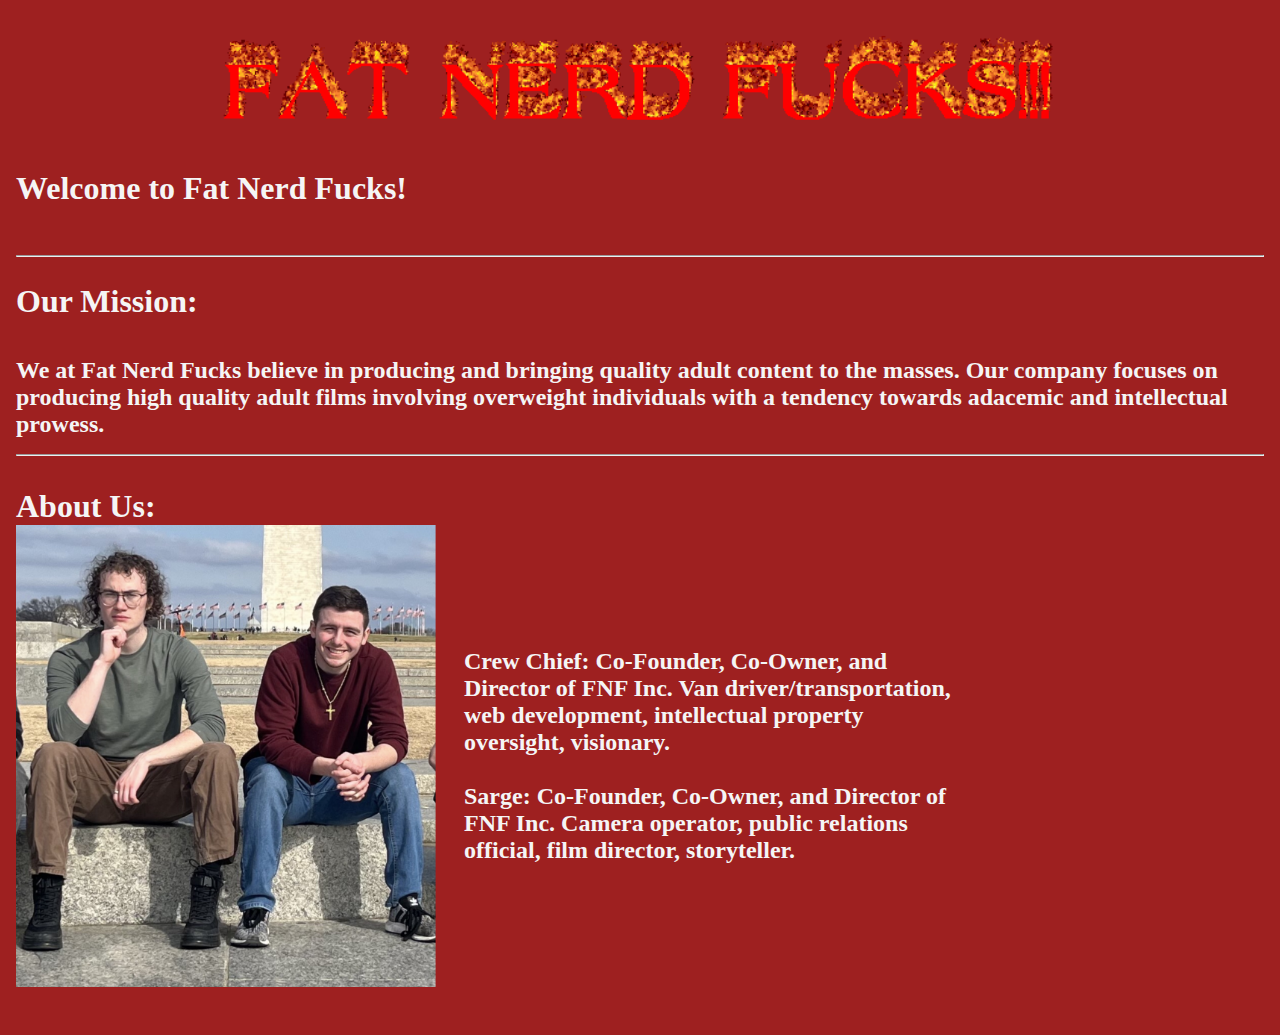
<file: index.html>
<!DOCTYPE html>
<html lang="en"><link rel="stylesheet" href="style.css" type="text/css">
<head>
    <title>Fat Nerd Fucks</title>
</head>
    <body>
        <img src = "images/logo.gif" class="header-gif"> <br/>
        <h1 class="about"> Welcome to Fat Nerd Fucks! </h1> <br/>
        <hr>
        <h2 class="about">Our Mission:</div><br/><br/>
        <div class="main">We at Fat Nerd Fucks believe in producing and bringing quality adult content to the masses. 
        Our company focuses on producing high quality adult films involving overweight individuals with 
        a tendency towards adacemic and intellectual prowess.</div>
        <hr>
        <h3 class="about">About Us:</div><br/>
        <div class="about-section">
            <img src = "images/founders.png" class="founders">
            <div class="founders-text">Crew Chief: Co-Founder, Co-Owner, and Director of FNF Inc. Van driver/transportation, 
            web development, intellectual property oversight, visionary.<br/><br/>
            Sarge: Co-Founder, Co-Owner, and Director of FNF Inc. Camera operator, public relations official, 
            film director, storyteller.<br/></div>
        </div>
    </body>
</html>
</file>
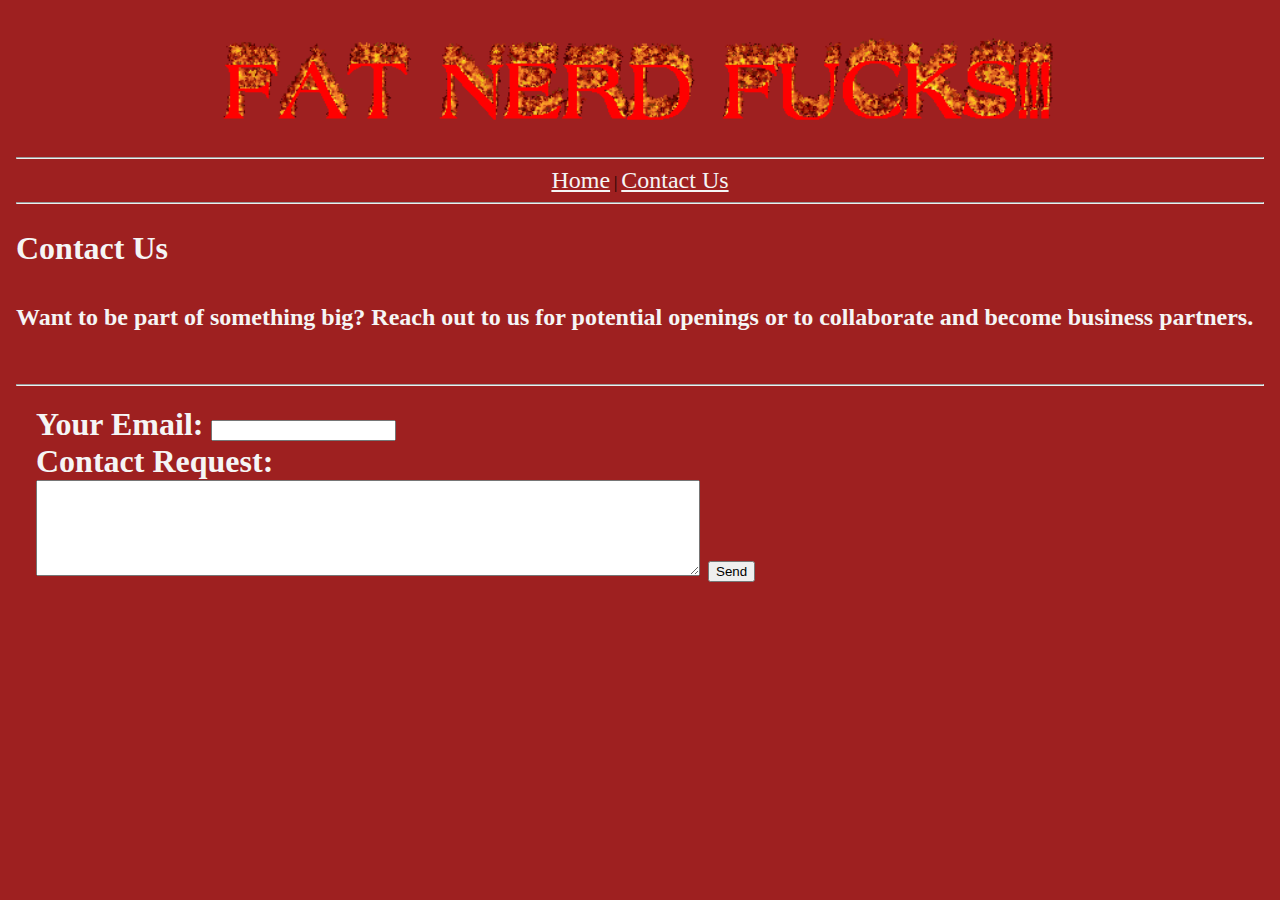
<file: templates/contact.html>
<!DOCTYPE html>
<html lang="en"><link rel="stylesheet" href="/public/style.css" type="text/css">
<head>
    <title>Fat Nerd Fucks</title>
</head>
    <body>
        <img src = "/public/images/logo.gif" class="header-gif"> <br/>
        <hr>
        <div class="c" id="quicklinks">
            <a href="/index.html">Home</a>   |   
            <a href="contact.html">Contact Us</a>
        </div>
        <hr>
        <h2 class="about">Contact Us</div><br/><br/>
        <div class="main">
            Want to be part of something big? Reach out to us for potential openings or to collaborate and 
            become business partners.
        </div>
        <br><hr>
        <form action="https://formspree.io/f/manralob" method="POST">
            <label>
                Your Email:
                <input type="email" name="email">
            </label>
            <br>
            <label>
                Contact Request:
                <br>
                <textarea rows="6" cols="80" name="message"></textarea>
            </label>
            <button type="submit">Send</button>
        </form>
    </body>
</html>
</file>
<file: style.css>
body {
  font-family: Papyrus, fantasy;
  background-color: #9e2020;
  margin: 12px;
  padding: 4px;
}

.grid-container {
  display: grid;
  grid-template-columns: repeat(auto-fill, minmax(180px, 1fr));
  gap: 20px;
  max-width: 1200px;
  margin: 0 auto;
  padding: 20px;
}

.card {
  background-color: #fff;
  border-radius: 8px;
  text-align: center;
  padding: 10px;
  transition: transform 0.2s;
}

.card:hover {
  background-color: lightcoral;
  transform: scale(1.03);
}

.card img {
  width: 150px;
  height: 150px;
  object-fit: cover;
  border-radius: 6px;
}

.card p {
  margin-top: 10px;
  font-weight: bold;
}

.cocktail-container {
  display: flex;
  align-items: center;
  gap: 30px;
  max-width: 80%;
  margin: 50px auto;
  padding: 20px;
  background: white;
  border-radius: 12px;
  box-shadow: 0 2px 10px rgba(0,0,0,0.1);
}

.cocktail-container img {
  height: 30%;
  border-radius: 10px;
  object-fit: cover;
  
}

.cocktail-info {
  flex: 1;
}

form {
  margin: 20px;
}

.about {
  color: whitesmoke;
  font-size: 32px;
  font-weight: bold;
}

.main {
  color: whitesmoke;
  font-size: 24px;
}

.founders {
  width: 420px;
  height: auto;
  display: flex;
}

.founders-text {
  color: whitesmoke;
  font-size: 24px;
  margin: 28px;
}

.about-section {
  display: flex;
  max-width: 980px;
  align-items: center;
}

.header-gif {
  width: 860px;
  height: auto;
  display: block;
  margin: auto;
}
</file>
<file: public/style.css>
body {
  font-family: Papyrus, fantasy;
  background-color: #9e2020;
  margin: 12px;
  padding: 4px;
}

.grid-container {
  display: grid;
  grid-template-columns: repeat(auto-fill, minmax(180px, 1fr));
  gap: 20px;
  max-width: 1200px;
  margin: 0 auto;
  padding: 20px;
}

.card {
  background-color: #fff;
  border-radius: 8px;
  text-align: center;
  padding: 10px;
  transition: transform 0.2s;
}

.card:hover {
  background-color: lightcoral;
  transform: scale(1.03);
}

.card img {
  width: 150px;
  height: 150px;
  object-fit: cover;
  border-radius: 6px;
}

.card p {
  margin-top: 10px;
  font-weight: bold;
}

.cocktail-container {
  display: flex;
  align-items: center;
  gap: 30px;
  max-width: 80%;
  margin: 50px auto;
  padding: 20px;
  background: white;
  border-radius: 12px;
  box-shadow: 0 2px 10px rgba(0,0,0,0.1);
}

.cocktail-container img {
  height: 30%;
  border-radius: 10px;
  object-fit: cover;
  
}

.cocktail-info {
  flex: 1;
}

form {
  margin: 20px;
}

.about {
  color: whitesmoke;
  font-size: 32px;
  font-weight: bold;
}

.main {
  color: whitesmoke;
  font-size: 24px;
}

.founders {
  width: 420px;
  height: auto;
  display: flex;
}

.founders-text {
  color: whitesmoke;
  font-size: 24px;
  margin: 28px;
}

.about-section {
  display: flex;
  max-width: 980px;
  align-items: center;
}

.header-gif {
  width: 860px;
  height: auto;
  display: block;
  margin: auto;
}

.c {
  text-align: center;
}

a {
  color: whitesmoke;
  font-size: 24px;
  width: 100%;
  text-align: center;
}
</file>
